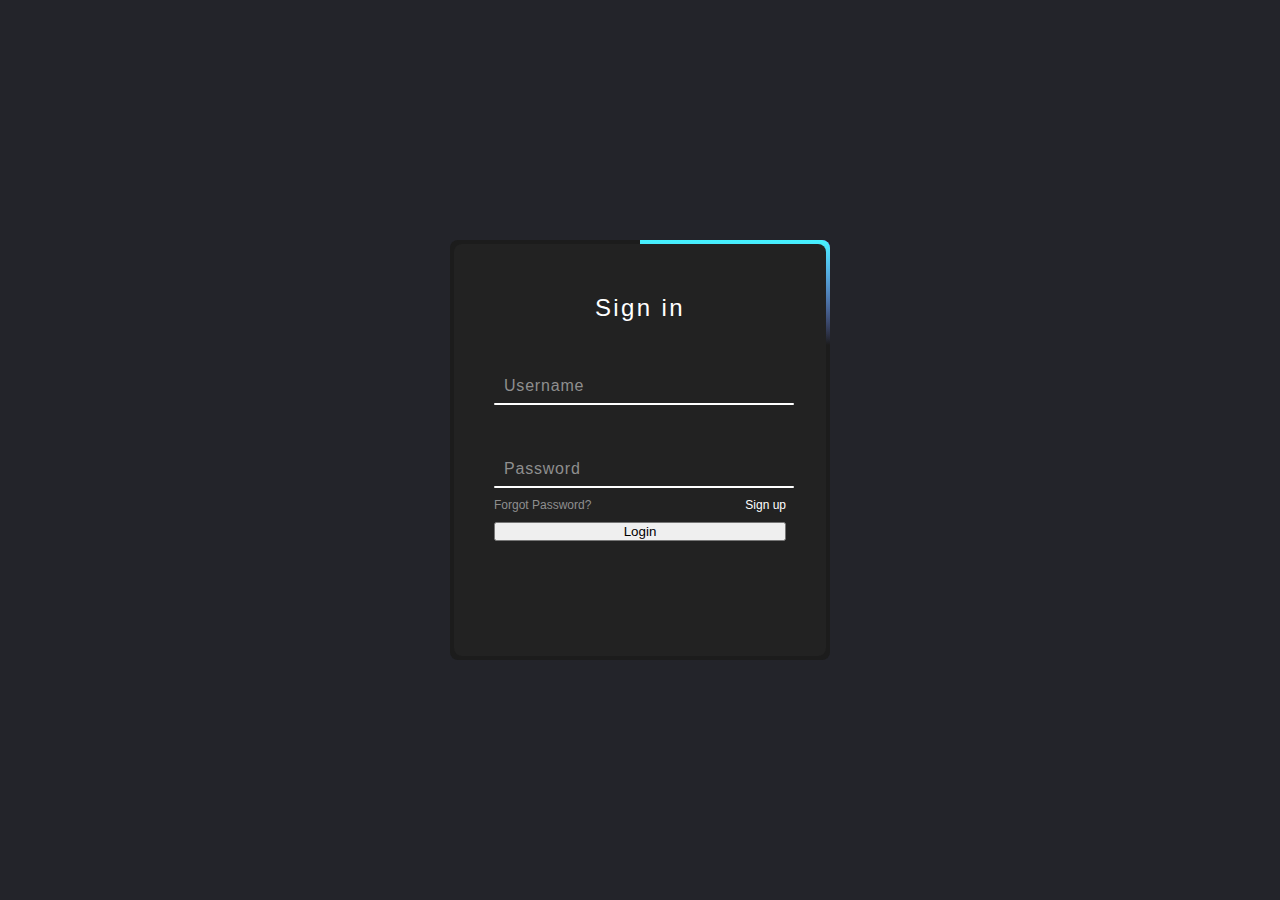
<file: sinup.html>
<!DOCTYPE html>
<html lang="en">
<head>
    <meta charset="UTF-8">
    <meta http-equiv="X-UA-Compatible" content="IE=edge">
    <meta name="viewport" content="width=device-width, initial-scale=1.0">
    <title>ENG ZO'R WEBSITE</title>
<link rel="stylesheet" href="./singup.css">
</head>
<body>
    <div class="box">
        <span class="borderLine"></span>
        <form>
            <h2>Sign in</h2>
            <div class="inputBox">
                <input type="text" required="required">
                <span>Username</span>
                <i></i>
            </div>
            <div class="inputBox">
                <input type="password" required="required">
                <span>Password</span>
                <i></i>
            </div>
            <div class="links">
                <a href="#">Forgot Password?</a>
                <a href="#">Sign up</a>
            </div>
            <button>Login</button>
        </form>
    </div>
</body>
</html>
</file>
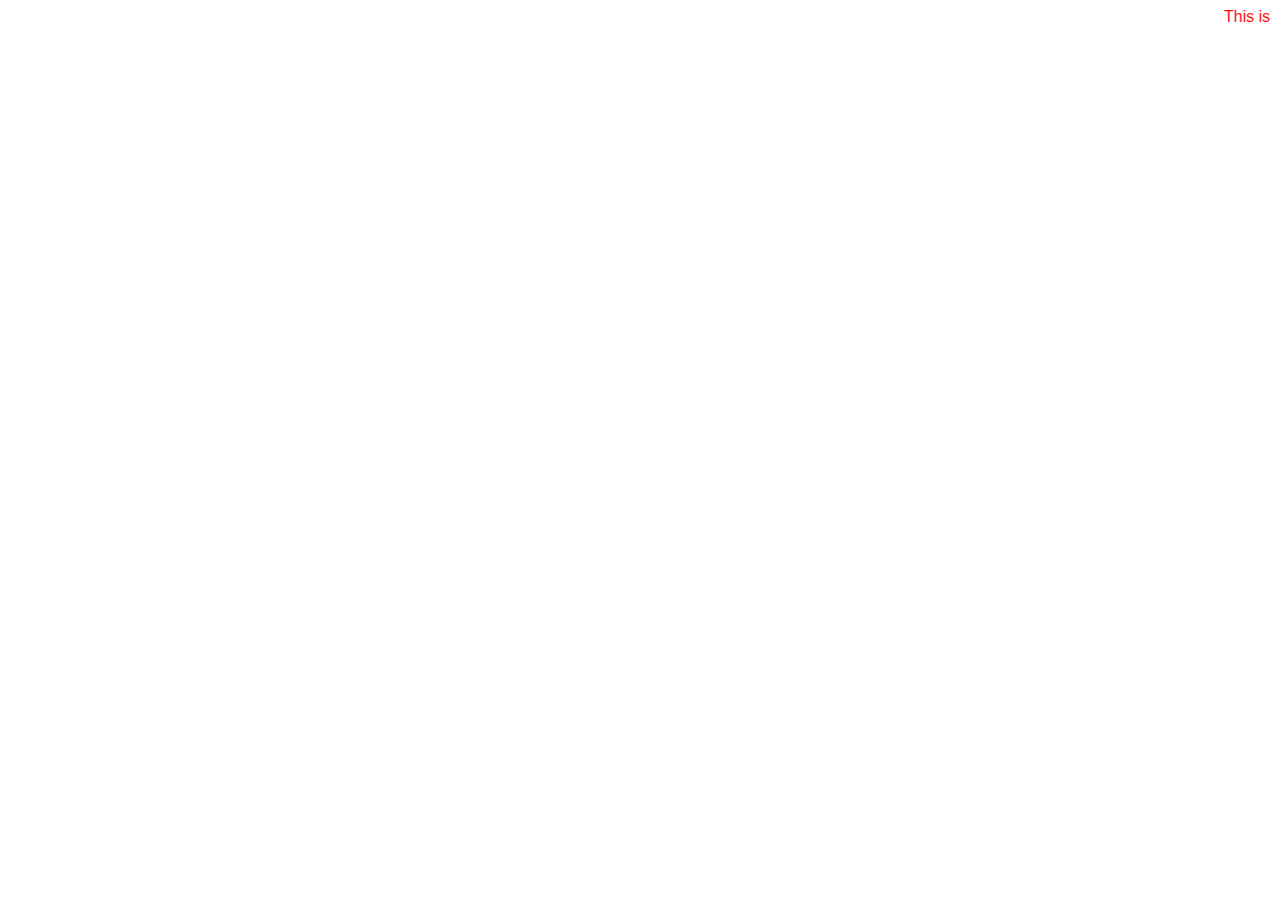
<file: test.html>
<!DOCTYPE HTML PUBLIC "-//W3C//DTD HTML 4.01//EN" "http://www.w3.org/TR/html4/strict.dtd">
<html>

    <head>
        <title>Example of a blinking text using CSS within a marquee</title>
        <style>
            .blink {
                animation: blinker 1.5s linear infinite;
                color: red;
                font-family: sans-serif;
            }
            @keyframes blinker {
                50% {
                    opacity: 0;
                }
            }
        </style>
    </head>

    <body>
        <marquee class="blink">This is an example of blinking text using CSS within a marquee.</marquee>
    </body>
</file>
<file: singup.css>
*   
{
  margin: 0;
  padding: 0;
  box-sizing: border-box;
  font-family: sans-serif;
}
body{
  display: flex;
  justify-content: center;
  align-items: center;
  min-height: 100vh;
  background: #23242a;
}
.box{
  position: relative;
  width: 380px;
  height: 420px;
  background: #1c1c1c;
  border-radius: 8px;
  overflow: hidden;
}
.box::after{
  content: '';
  position: absolute;
  top: -50%;
  left: 50%;
  width: 380px;
  height: 420px;
  background: linear-gradient(0deg,transparent,
  transparent,  #45f3ff, #45f3ff, #45f3ff);
  z-index: 1;
  transform-origin: bottom left;
  animation: animate 6s linear infinite;
animation-delay: -3s;
}
.borderLine{
  position: absolute;
  top: 0;
  inset: 0;
}
.borderLine::before{
    content: '';
    position: absolute;
    top: -50%;
    left: 50%;
    width: 380px;
    height: 420px;
    background: linear-gradient(0deg,transparent,
    transparent,  #9c11d3, #eb0d0d, #09d8e7);
    z-index: 1;
    transform-origin: bottom left;
    animation: animate 6s linear infinite;
    animation-delay: -1.5;

}
@keyframes animate
{
  0%{
    transform: rotate(0deg);
  }
  100%{
    transform: rotate(360deg);
  }
}
.box form{
  position: absolute;
  inset: 4px;
  background: #222;
  padding: 50px 40px;
  border-radius: 8px;
  z-index: 2;
  display: flex;
  flex-direction: column;
}
.box form h2{
  color: #fff;
  font-weight: 500;
  text-align: center;
  letter-spacing: 0.1em;
}
.box form .inputBox{
  position: relative;
  width: 300px;
  margin-top: 35px;
}
.box form .inputBox input{
  position: relative;
  width: 100%;
  padding: 20px 0px 10px;
  background-color: transparent;
  outline:none;
  border: none;
  box-shadow: none;
  color: #23242a;
font-size: 1em;
letter-spacing: 0.05em;
transition: 0.5s;
z-index: 10;
}
.box form .inputBox span{
  position: absolute;
  left: 0;
  padding: 20px 10px 10px;
  pointer-events: none;
  color: #8f8f8f;
  font-size: 1em;
  letter-spacing: 0.05em;
transition: 0.5s;
}
.box form .inputBox input:valid ~ span,
.box form .inputBox input:focus ~ span
{
color: #fff;
font-size: 0.75em;
transform: translateY(-34px);
}
.box form .inputBox i
{
  position: absolute;
  left: 0;
  bottom: 0;
  width: 100%;
  height: 2px;
  background-color: #fff;
  border-radius: 4px;
  overflow: hidden;
  transition: 0.5s;
  pointer-events: none;
}
.box form .inputBox input:valid ~ i,
.box form .inputBox input:focus ~ i
{
  height: 44px;
}
.box form .links
{
  display: flex;
  justify-content: space-between;
}
.box form .links a
{
  margin: 10px 0;
  font-size: 0.75em;
  color: #8f8f8f;
  text-decoration: none;
}
.box form .links a:hover,
.box form .links a:nth-child(2)
{
  color: #fff;
}
.box form  input[type="submit"]
{
  border: none;
  outline: none;
  padding: 9px 25px;
  background: #fff;
  cursor: pointer;
  font-size: 0.9em;
  border-radius: 4px;
  font-weight: 600;
  width: 10px;
  margin-top: 10px;
}
     
.box form  input[type="submit"]:active
{
  opacity: 0.8;
}
</file>
